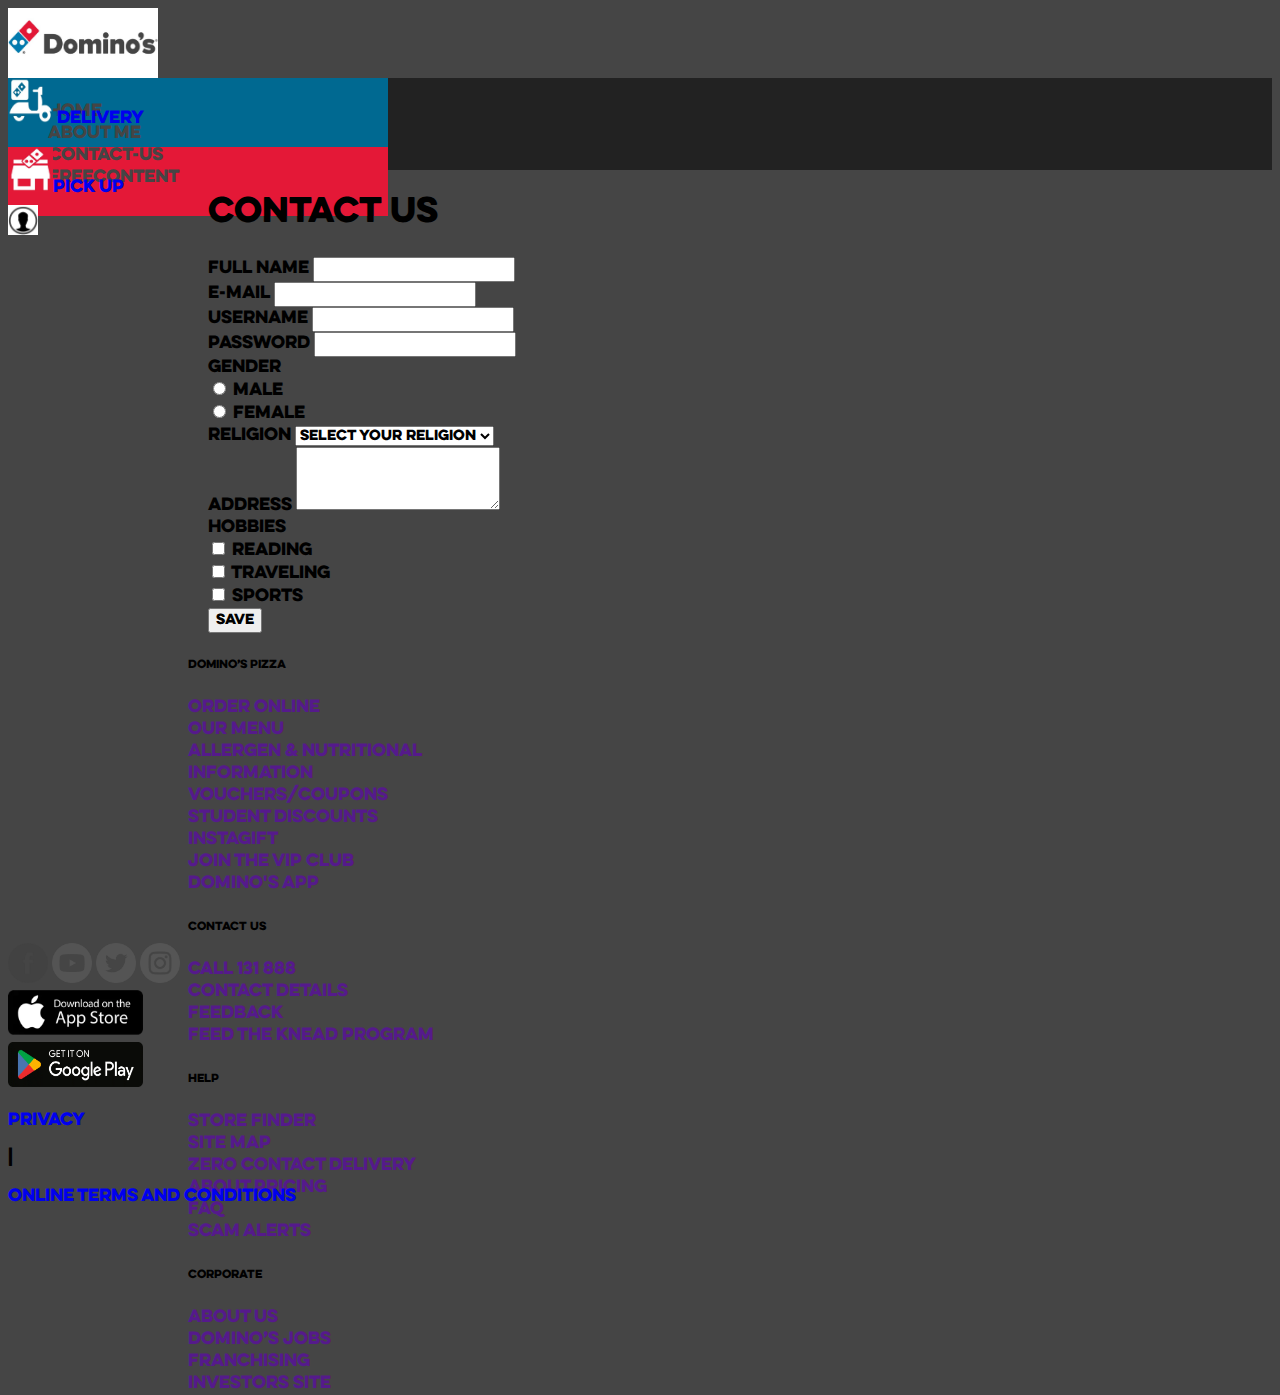
<file: bootstrap/contact_us.html>
<!DOCTYPE html>
<html lang="en">
<head>
    <meta charset="UTF-8">
    <meta http-equiv="X-UA-Compatible" content="IE=edge">
    <meta name="viewport" content="width=device-width, initial-scale=1.0">
    <title>Contact Us</title>
    <link href="https://cdn.jsdelivr.net/npm/bootstrap@5.3.2/dist/css/bootstrap.min.css" rel="stylesheet" integrity="sha384-T3c6CoIi6uLrA9TneNEoa7RxnatzjcDSCmG1MXxSR1GAsXEV/Dwwykc2MPK8M2HN" crossorigin="anonymous">    <link href="favicon (1).ico" rel="shortcut icon" type="image/x-icon">
    <link rel="stylesheet" href="contact_us.css">
</head>
<body>
     <!--Header-->
     <div class="sticky-top">
        <nav  id="bar1"class="navbar navbar-expand-lg navbar-dark bg-white">
            <div class="container">
                <div class="justify-content-start mx-5">
                    <a href="https://www.dominos.com.au/"><img width="150px" height="70px" src="Screenshot 2023-10-19 204941.jpg" alt=""></a>
                </div>
                <div class="collapse navbar-collapse justify-content-center mx-5">
                    <ul id="menubar"class="navbar-nav">
                        <li class="nav-item">
                            <a target="_blank" href="index.html" class="nav-link" id="text" >Home</a>
                        </li>
                        <li class="nav-item">
                            <a target="_blank"  href="aboutme.html" class="nav-link" id="text" >About Me</a>
                        </li>
                        <li class="nav-item">
                            <a target="_blank"  href="contact_us.html" class="nav-link" id="text" >contact-us</a>
                        </li>
                        <li class="nav-item">
                            <a target="_blank"  href="free.html" class="nav-link" id="text" >Freecontent</a>
                        </li>
                    </ul>
                </div>
                <a class="nav-link" href="https://order.dominos.com.au/login">
                <div class="collapse navbar-collapse justify-content-center mx-1">
                <img width="30px" height="30px" src="Screenshot 2023-10-19 211107.jpg" alt="">
                <span id="text" class="mt-">my account</span>
                </div>
                </a> 
                
            </div>
        </nav>
    
        <nav id="bar2" class="navbar navbar-expand-lg navbar-dark">
            
            <div  id="barborder"class="container justify-content-center">
                <a class="text-decoration-none" href="https://order.dominos.com.au/delivery-address-list"><div id="delivery" class="rounded-start text-white fs-4 py-2 px-5">
                    <img height="45px" width="45px" src="Screenshot 2023-10-24 110149.jpg" alt="">
                    Delivery
                </div>
            </a>
            <a class="text-decoration-none" href="https://order.dominos.com.au/store-search">
                <div id="pickup" class="rounded-end text-white fs-4 py-2 px-5">
                    <img width="45px" height="45px" src="Screenshot 2023-10-24 110242.jpg" alt="">Pick Up
                </div>
            </a>
            </div>
    
        </nav>
    </div>

    <!--body-->
    <div class="container text-white my-4">
        <div id="main">
        <h1 class="mt-4 mb-4">Contact Us</h1>
    
        <form id="contactForm">
    
            <div class="mb-3">
                <label for="fullName" class="form-label">Full Name</label>
                <input type="text" class="form-control" id="fullName" name="fullName" required>
            </div>
    
            <div class="mb-3">
                <label for="email" class="form-label">E-mail</label>
                <input type="email" class="form-control" id="email" name="email" required>
            </div>
    
            <div class="mb-3">
                <label for="username" class="form-label">Username</label>
                <input type="text" class="form-control" id="username" name="username" required>
            </div>
    
            <div class="mb-3">
                <label for="password" class="form-label">Password</label>
                <input type="password" class="form-control" id="password" name="password" required>
            </div>
    
            <div class="mb-3">
                <label class="form-label">Gender</label>
                <div class="form-check">
                    <input class="form-check-input" type="radio" name="gender" id="male" value="male" required>
                    <label class="form-check-label" for="male">Male</label>
                </div>
                <div class="form-check">
                    <input class="form-check-input" type="radio" name="gender" id="female" value="female" required>
                    <label class="form-check-label" for="female">Female</label>
                </div>
            </div>
    
            <div class="mb-3">
                <label for="religion" class="form-label">Religion</label>
                <select class="form-select" id="religion" name="religion" required>
                    <option value="" disabled selected>Select your religion</option>
                    <option value="christian">Christian</option>
                    <option value="muslim">Muslim</option>
                    <option value="hindu">Hindu</option>
                    <option value="buddhist">Buddhist</option>
                    <option value="other">Other</option>
                </select>
            </div>
    
            <div class="mb-3">
                <label for="address" class="form-label">Address</label>
                <textarea class="form-control" id="address" name="address" rows="3" required></textarea>
            </div>
    
            <div class="mb-3">
                <label class="form-label">Hobbies</label>
                <div class="form-check">
                    <input class="form-check-input" type="checkbox" value="reading" id="hobbyReading" name="hobbies[]">
                    <label class="form-check-label" for="hobbyReading">Reading</label>
                </div>
                <div class="form-check">
                    <input class="form-check-input" type="checkbox" value="traveling" id="hobbyTraveling" name="hobbies[]">
                    <label class="form-check-label" for="hobbyTraveling">Traveling</label>
                </div>
                <div class="form-check">
                    <input class="form-check-input" type="checkbox" value="sports" id="hobbySports" name="hobbies[]">
                    <label class="form-check-label" for="hobbySports">Sports</label>
                </div>
            </div>
    
            <button type="button" class="btn btn-primary" onclick="validateForm()">Save</button>
        </form>
        </div>
    </div>

    <script>
        function validateForm() {
            var form = document.getElementById("contactForm");
            if (form.checkValidity()) {
                alert("Form submitted successfully!");
            } else {
                alert("Please fill in all the required fields.");
            }
        }
    </script>

    <!--Footer-->
    <section class="bg-white">
        <div class="container">
        <div id="footer1"class="d-flex justify-content-start p-3">
            <div class="row">
            <ul>
                <h6>Domino’s pizza</h6>
                <li><a class="nav-link font-monospace"href="">Order Online</a></li>
                <li><a class="nav-link font-monospace"href="">Our Menu</a></li>
                <li><a class="nav-link font-monospace"href="">Allergen & Nutritional</a></li>
                <li><a class="nav-link font-monospace"href="">Information</a></li>
                <li><a class="nav-link font-monospace"href="">Vouchers/Coupons</a></li>
                <li><a class="nav-link font-monospace"href="">Student Discounts</a></li>
                <li><a class="nav-link font-monospace"href="">InstaGift</a></li>
                <li><a class="nav-link font-monospace"href="">Join the VIP Club</a></li>
                <li><a class="nav-link font-monospace"href="">Domino's App</a></li>
            </ul>
        </div>
        <div>
            <ul>
                <h6>Contact Us</h6>
                <li><a class="nav-link font-monospace"href="">Call 131 888
                </a></li>
                <li><a class="nav-link font-monospace"href="">Contact Details</a></li>
                <li><a class="nav-link font-monospace"href="">Feedback</a></li>
                <li><a class="nav-link font-monospace"href="">Feed The Knead Program</a></li>
            </ul>
        </div>
        <div>
            <ul>
                <h6>Help</h6>
                <li><a class="nav-link font-monospace"href="">Store Finder</a></li>
                <li><a class="nav-link font-monospace"href="">Site Map</a></li>
                <li><a class="nav-link font-monospace"href="">Zero Contact Delivery</a></li>
                <li><a class="nav-link font-monospace"href="">About Pricing</a></li>
                <li><a class="nav-link font-monospace"href="">FAQ</a></li>
                <li><a class="nav-link font-monospace"href="">Scam Alerts</a></li>
                <li><a class="nav-link font-monospace"href=""></a></li>
            </ul>
        </div>
        <div>
            <ul>
                <h6>Corporate</h6>
                <li><a class="nav-link font-monospace"href="">About Us</a></li>
                <li><a class="nav-link font-monospace"href="">Domino’s Jobs</a></li>
                <li><a class="nav-link font-monospace"href="">Franchising</a></li>
                <li><a class="nav-link font-monospace"href="">Investors Site</a></li>
                
            </ul>
        </div>
        </div>
    </div>
    </section>
    <section class="bg-white">
        <div id="footer2" class="container">
            <div class="d-flex justify-content-center gap-4">
                <a href="https://www.facebook.com/DominosAustralia"><img width="40px" height="40px" src="62594-logo-computer-facebook-icon-icons-free-photo-png.png" alt=""></a>
                <a href="https://www.youtube.com/user/DominosAustralia"><img width="40px" height="40px" src="youtube.png" alt=""></a>
                <a href="https://twitter.com/dominos_au"><img width="40px" height="40px" src="twitter.png" alt=""></a>
                <a href="https://www.instagram.com/dominos_au"><img width="40px" height="40px" src="instagram.png" alt=""></a>
            </div>
            <div class="d-flex gap-4 justify-content-center mt-3">
            <div >
                <a href="https://apps.apple.com/au/app/dominos/id336882722"><img width="135px" height="45px" src="iosappstore-1.webp" alt=""></a>
            </div>
            <div>
                <a href="https://play.google.com/store/apps/details?id=au.com.dominos.olo.android.app&pli=1"><img width="135px" height="45px" src="newgoogleplay.webp" alt=""></a>
            </div>
        </div>
        <div class="d-flex gap-2 justify-content-center mt-3">
            <a class="text-decoration-none nav-link" href="https://www.dominos.com.au/about-us/contact-us/privacy-policy"><p class="">Privacy</p></a>
            |
            <a class="text-decoration-none nav-link" href="https://www.dominos.com.au/about-us/contact-us/terms-conditions"><p>ONLINE TERMS AND CONDITIONS</p></a>
        </div>
        </div>
    </section>
</body>
</html>
</file>
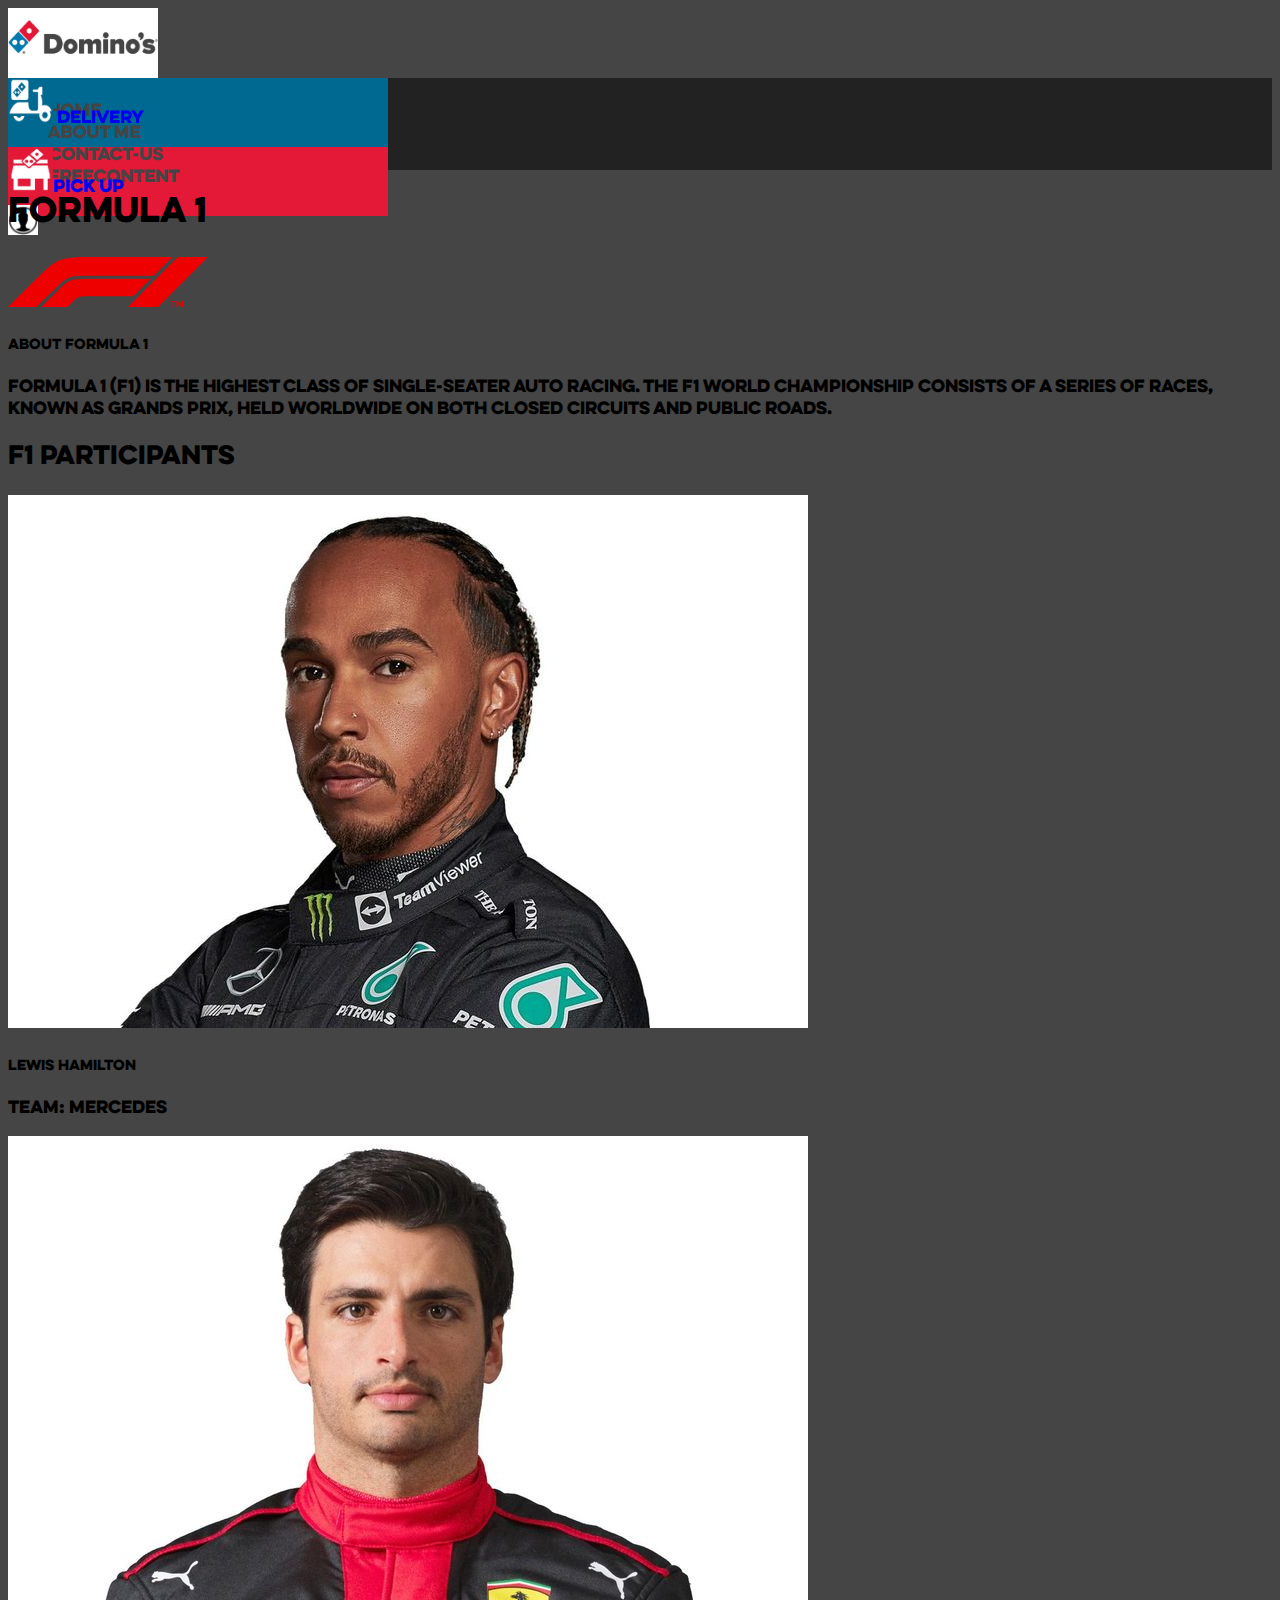
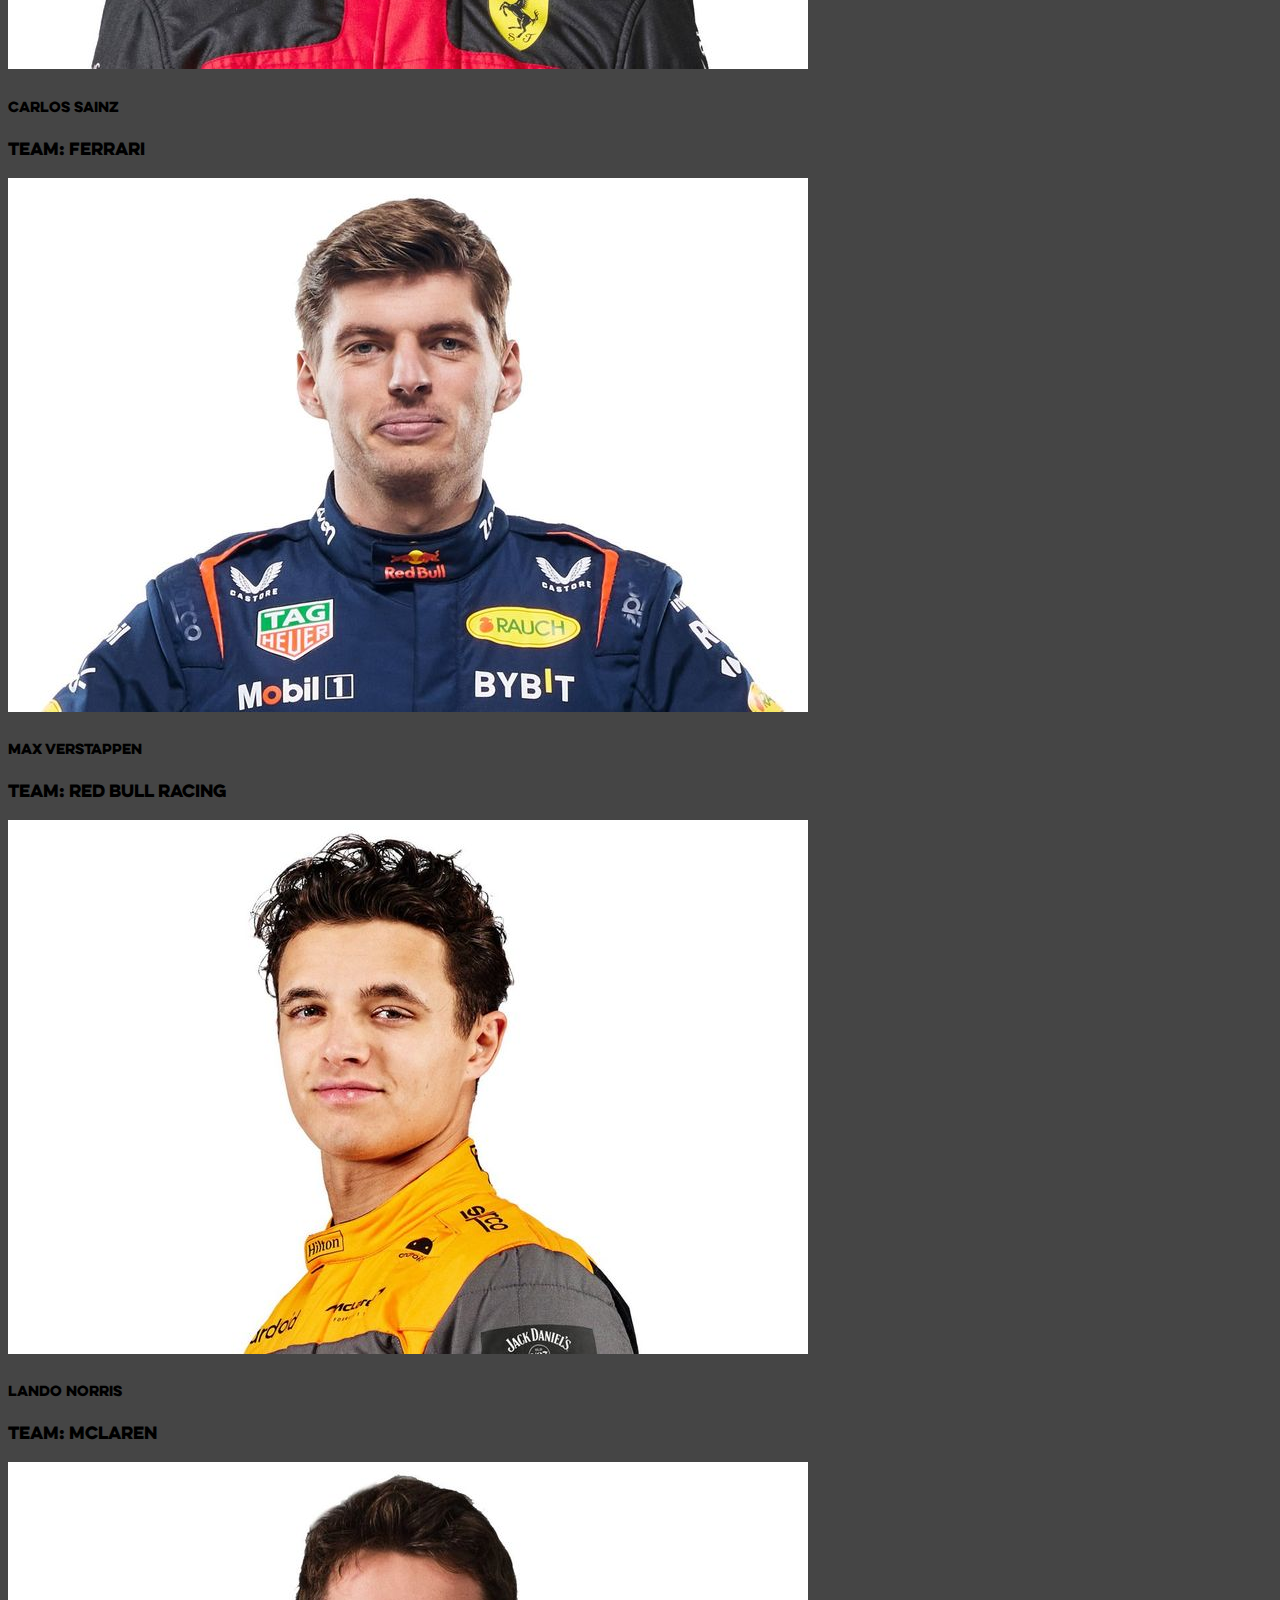
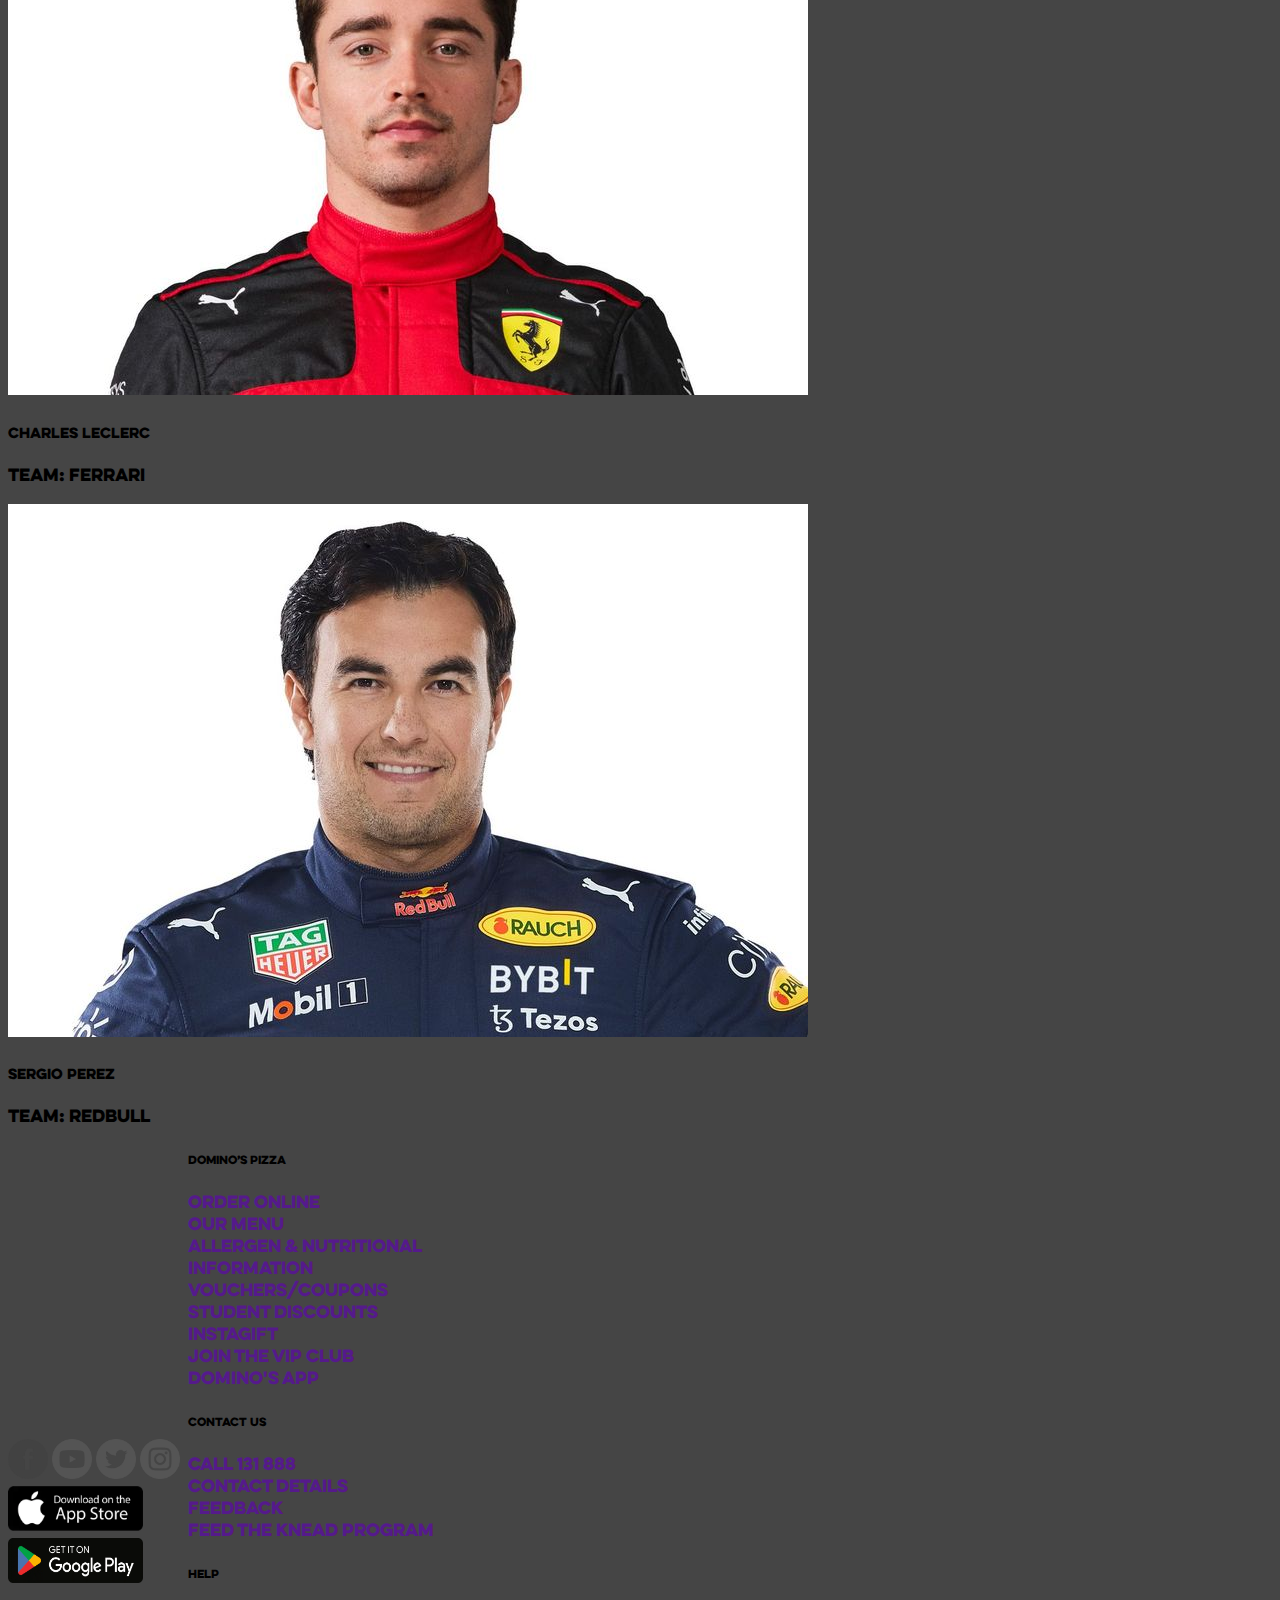
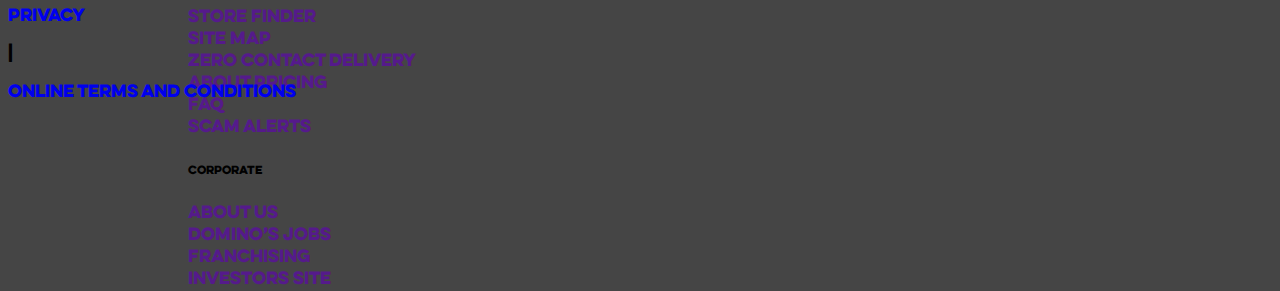
<file: bootstrap/free.html>
<!DOCTYPE html>
<html lang="en">
<head>
    <meta charset="UTF-8">
    <meta http-equiv="X-UA-Compatible" content="IE=edge">
    <meta name="viewport" content="width=device-width, initial-scale=1.0">
    <title>Free Content</title>
    <link href="https://cdn.jsdelivr.net/npm/bootstrap@5.3.2/dist/css/bootstrap.min.css" rel="stylesheet" integrity="sha384-T3c6CoIi6uLrA9TneNEoa7RxnatzjcDSCmG1MXxSR1GAsXEV/Dwwykc2MPK8M2HN" crossorigin="anonymous">    <link href="favicon (1).ico" rel="shortcut icon" type="image/x-icon">
    <link rel="stylesheet" href="free.css">
</head>
<body>
    <div class="sticky-top">
    <nav  id="bar1"class="navbar navbar-expand-lg navbar-dark bg-white">
        <div class="container">
            <div class="justify-content-start mx-5">
                <a href="https://www.dominos.com.au/"><img width="150px" height="70px" src="Screenshot 2023-10-19 204941.jpg" alt=""></a>
            </div>
            <div class="collapse navbar-collapse justify-content-center mx-5">
                <ul id="menubar"class="navbar-nav">
                    <li class="nav-item">
                        <a target="_blank" href="index.html" class="nav-link" id="text" >Home</a>
                    </li>
                    <li class="nav-item">
                        <a target="_blank"  href="aboutme.html" class="nav-link" id="text" >About Me</a>
                    </li>
                    <li class="nav-item">
                        <a target="_blank"  href="contact_us.html" class="nav-link" id="text" >contact-us</a>
                    </li>
                    <li class="nav-item">
                        <a target="_blank" href="free.html" class="nav-link" id="text" >Freecontent</a>
                    </li>
                </ul>
            </div>
            <a class="nav-link" href="https://order.dominos.com.au/login">
            <div class="collapse navbar-collapse justify-content-center mx-1">
            <img width="30px" height="30px" src="Screenshot 2023-10-19 211107.jpg" alt="">
            <span id="text" class="mt-">my account</span>
            </div>
            </a> 
            
        </div>
    </nav>

    <nav id="bar2" class="navbar navbar-expand-lg navbar-dark">
        
        <div  id="barborder"class="container justify-content-center">
            <a class="text-decoration-none" href="https://order.dominos.com.au/delivery-address-list"><div id="delivery" class="rounded-start text-white fs-4 py-2 px-5">
                <img height="45px" width="45px" src="Screenshot 2023-10-24 110149.jpg" alt="">
                Delivery
            </div>
        </a>
        <a class="text-decoration-none" href="https://order.dominos.com.au/store-search">
            <div id="pickup" class="rounded-end text-white fs-4 py-2 px-5">
                <img width="45px" height="45px" src="Screenshot 2023-10-24 110242.jpg" alt="">Pick Up
            </div>
        </a>
        </div>

    </nav>
</div>
    <!--body-->
    <section>
    <div class="container">
        <div class="container">
            <h1 class="mt-4 mb-4 text-white">Formula 1</h1>
        
            <div class="card">
                <img width="200px" height="" src="F1.svg.png"alt="Formula 1">
                <div class="card-body">
                    <h5 class="card-title">About Formula 1</h5>
                    <p class="card-text">Formula 1 (F1) is the highest class of single-seater auto racing. The F1 World Championship consists of a series of races, known as Grands Prix, held worldwide on both closed circuits and public roads.</p>
                </div>
            </div>
        
            <h2 class="mt-4 mb-4 text-white">F1 Participants</h2>
        
            <div class="row">
                <div class="col-md-4">
                    <div class="card mb-4">
                        <img src="1.jpg" class="card-img-top" alt="Lewis Hamilton">
                        <div class="card-body">
                            <h5 class="card-title">Lewis Hamilton</h5>
                            <p class="card-text">Team: Mercedes</p>
                        </div>
                    </div>
                </div>
        
                <div class="col-md-4">
                    <div class="card mb-4">
                        <img src="5.jpg" class="card-img-top" alt="Carlos Sainz">
                        <div class="card-body">
                            <h5 class="card-title">Carlos Sainz</h5>
                            <p class="card-text">Team: Ferrari</p>
                        </div>
                    </div>
                </div>
        
                <div class="col-md-4">
                    <div class="card mb-4">
                        <img src="4.jpg" class="card-img-top" alt="Max Verstappen">
                        <div class="card-body">
                            <h5 class="card-title">Max Verstappen</h5>
                            <p class="card-text">Team: Red Bull Racing</p>
                        </div>
                    </div>
                </div>
        
                <div class="col-md-4">
                    <div class="card mb-4">
                        <img src="6.jpg" class="card-img-top" alt="Lando Norris">
                        <div class="card-body">
                            <h5 class="card-title">Lando Norris</h5>
                            <p class="card-text">Team: McLaren</p>
                        </div>
                    </div>
                </div>
        
                <div class="col-md-4">
                    <div class="card mb-4">
                        <img src="3.jpg" class="card-img-top" alt="Charles Leclerc">
                        <div class="card-body">
                            <h5 class="card-title">Charles Leclerc</h5>
                            <p class="card-text">Team: Ferrari</p>
                        </div>
                    </div>
                </div>
        
                <div class="col-md-4">
                    <div class="card mb-4">
                        <img src="2.jpg" class="card-img-top" alt="Sergio Perez">
                        <div class="card-body">
                            <h5 class="card-title">Sergio Perez</h5>
                            <p class="card-text">Team: Redbull</p>
                        </div>
                    </div>
                </div>
            </div>
        </div>
    </section>
    

    <!--Footer-->
    <section class="bg-white">
        <div class="container">
        <div id="footer1"class="d-flex justify-content-start p-3">
            <div class="row">
            <ul>
                <h6>Domino’s pizza</h6>
                <li><a class="nav-link font-monospace"href="">Order Online</a></li>
                <li><a class="nav-link font-monospace"href="">Our Menu</a></li>
                <li><a class="nav-link font-monospace"href="">Allergen & Nutritional</a></li>
                <li><a class="nav-link font-monospace"href="">Information</a></li>
                <li><a class="nav-link font-monospace"href="">Vouchers/Coupons</a></li>
                <li><a class="nav-link font-monospace"href="">Student Discounts</a></li>
                <li><a class="nav-link font-monospace"href="">InstaGift</a></li>
                <li><a class="nav-link font-monospace"href="">Join the VIP Club</a></li>
                <li><a class="nav-link font-monospace"href="">Domino's App</a></li>
            </ul>
        </div>
        <div>
            <ul>
                <h6>Contact Us</h6>
                <li><a class="nav-link font-monospace"href="">Call 131 888
                </a></li>
                <li><a class="nav-link font-monospace"href="">Contact Details</a></li>
                <li><a class="nav-link font-monospace"href="">Feedback</a></li>
                <li><a class="nav-link font-monospace"href="">Feed The Knead Program</a></li>
            </ul>
        </div>
        <div>
            <ul>
                <h6>Help</h6>
                <li><a class="nav-link font-monospace"href="">Store Finder</a></li>
                <li><a class="nav-link font-monospace"href="">Site Map</a></li>
                <li><a class="nav-link font-monospace"href="">Zero Contact Delivery</a></li>
                <li><a class="nav-link font-monospace"href="">About Pricing</a></li>
                <li><a class="nav-link font-monospace"href="">FAQ</a></li>
                <li><a class="nav-link font-monospace"href="">Scam Alerts</a></li>
                <li><a class="nav-link font-monospace"href=""></a></li>
            </ul>
        </div>
        <div>
            <ul>
                <h6>Corporate</h6>
                <li><a class="nav-link font-monospace"href="">About Us</a></li>
                <li><a class="nav-link font-monospace"href="">Domino’s Jobs</a></li>
                <li><a class="nav-link font-monospace"href="">Franchising</a></li>
                <li><a class="nav-link font-monospace"href="">Investors Site</a></li>
                
            </ul>
        </div>
        </div>
    </div>
    </section>
    <section class="bg-white">
        <div id="footer2" class="container">
            <div class="d-flex justify-content-center gap-4">
                <a href="https://www.facebook.com/DominosAustralia"><img width="40px" height="40px" src="62594-logo-computer-facebook-icon-icons-free-photo-png.png" alt=""></a>
                <a href="https://www.youtube.com/user/DominosAustralia"><img width="40px" height="40px" src="youtube.png" alt=""></a>
                <a href="https://twitter.com/dominos_au"><img width="40px" height="40px" src="twitter.png" alt=""></a>
                <a href="https://www.instagram.com/dominos_au"><img width="40px" height="40px" src="instagram.png" alt=""></a>
            </div>
            <div class="d-flex gap-4 justify-content-center mt-3">
            <div >
                <a href="https://apps.apple.com/au/app/dominos/id336882722"><img width="135px" height="45px" src="iosappstore-1.webp" alt=""></a>
            </div>
            <div>
                <a href="https://play.google.com/store/apps/details?id=au.com.dominos.olo.android.app&pli=1"><img width="135px" height="45px" src="newgoogleplay.webp" alt=""></a>
            </div>
        </div>
        <div class="d-flex gap-2 justify-content-center mt-3">
            <a class="text-decoration-none nav-link" href="https://www.dominos.com.au/about-us/contact-us/privacy-policy"><p class="">Privacy</p></a>
            |
            <a class="text-decoration-none nav-link" href="https://www.dominos.com.au/about-us/contact-us/terms-conditions"><p>ONLINE TERMS AND CONDITIONS</p></a>
        </div>

    </div>
    </section>
</body>
</html>
</file>
<file: bootstrap/contact_us.css>
@font-face {
    font-family: "EvelethCleanRegular";
    src: url("Eveleth Clean Regular.otf") format("truetype");
}
*{
    font-family: EvelethCleanRegular ; 
    list-style: none;
    text-decoration: none;
}
body{
    background-color: #454545;
}
#delivery{
    background-color: #006991;
    height: 69px;
    width: 380px;
    
}
#pickup{
    background-color: #e41837;
    height: 69px;
    width: 380px;
}

#text{
    color: #454545;
}
#bar1{
    height: 70px;
}
#bar2{
    background-color: rgba(0, 0, 0, 50%);
    height: 92px;
}
#foto{
    margin-left: 120px;
}
#conditions a p{
    font-size: 14px;
    font-family: sans-serif;
}
#terms{
    background-color: rgba(0, 0, 0, 30%);
    padding-inline-start: 250px;
    padding-inline-end: 250px;
    font-family: sans-serif;
}
#termstext p{
    font-family: sans-serif; 
}
#footer1{
    height: 285px;
    text-decoration: none;
    margin: 0 140px;
}

#footer2{
    width: 1048px;
    height: 200px;
}
#main{
    padding-inline-start: 200px;
    padding-inline-end: 200px ;
}
</file>
<file: bootstrap/free.css>
@font-face {
    font-family: "EvelethCleanRegular";
    src: url("Eveleth Clean Regular.otf") format("truetype");
}
*{
    font-family: EvelethCleanRegular ; 
    list-style: none;
    text-decoration: none;
}
body{
    background-color: #454545;
}
#delivery{
    background-color: #006991;
    height: 69px;
    width: 380px;
    
}
#pickup{
    background-color: #e41837;
    height: 69px;
    width: 380px;
}

#text{
    color: #454545;
}
#bar1{
    height: 70px;
}
#bar2{
    background-color: rgba(0, 0, 0, 50%);
    height: 92px;
}
#foto{
    margin-left: 120px;
}
#conditions a p{
    font-size: 14px;
    font-family: sans-serif;
}
#terms{
    background-color: rgba(0, 0, 0, 30%);
    padding-inline-start: 250px;
    padding-inline-end: 250px;
    font-family: sans-serif;
}
#termstext p{
    font-family: sans-serif; 
}
#footer1{
    height: 285px;
    text-decoration: none;
    margin: 0 140px;
}

#footer2{
    width: 1048px;
    height: 200px;
}
</file>
